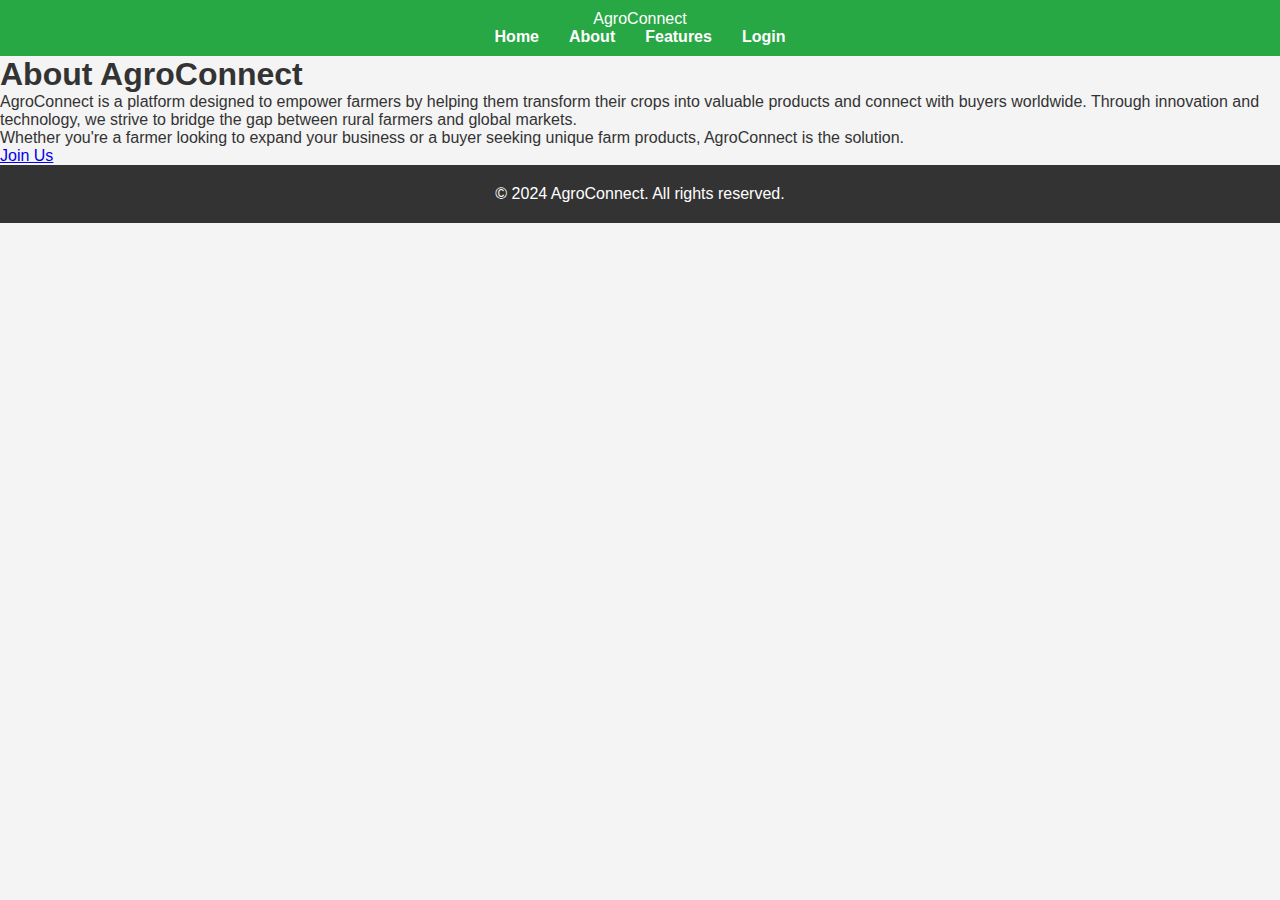
<file: about.html>
<!DOCTYPE html>
<html lang="en">
<head>
    <meta charset="UTF-8">
    <meta name="viewport" content="width=device-width, initial-scale=1.0">
    <title>AgroConnect - About Us</title>
    <link rel="stylesheet" href="styles.css">
</head>
<body>
    <header>
        <nav>
            <div class="logo">AgroConnect</div>
            <ul>
                <li><a href="index.html">Home</a></li>
                <li><a href="about.html">About</a></li>
                <li><a href="features.html">Features</a></li>
                <li><a href="login.html">Login</a></li>
            </ul>
        </nav>
    </header>

    <section class="about-section">
        <h1>About AgroConnect</h1>
        <p>AgroConnect is a platform designed to empower farmers by helping them transform their crops into valuable products and connect with buyers worldwide. Through innovation and technology, we strive to bridge the gap between rural farmers and global markets.</p>
        <p>Whether you're a farmer looking to expand your business or a buyer seeking unique farm products, AgroConnect is the solution.</p>
        <a href="signup.html" class="cta-button">Join Us</a>
    </section>

    <footer>
        <p>&copy; 2024 AgroConnect. All rights reserved.</p>
    </footer>
</body>
</html>
</file>
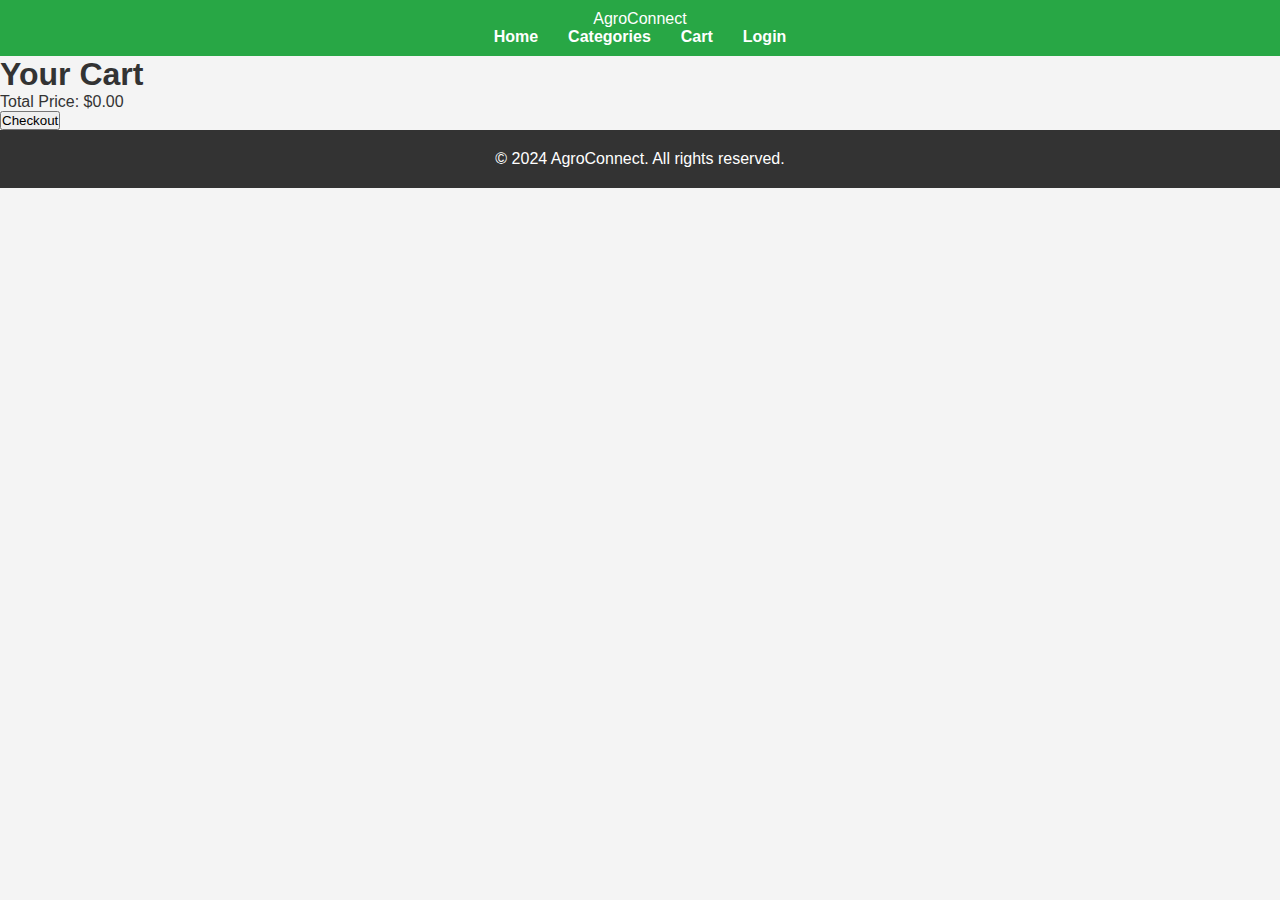
<file: cart.html>
<!DOCTYPE html>
<html lang="en">
<head>
    <meta charset="UTF-8">
    <meta name="viewport" content="width=device-width, initial-scale=1.0">
    <title>AgroConnect - Cart</title>
    <link rel="stylesheet" href="styles.css">
</head>
<body>
    <header>
        <nav>
            <div class="logo">AgroConnect</div>
            <ul>
                <li><a href="index.html">Home</a></li>
                <li><a href="categories.html">Categories</a></li>
                <li><a href="cart.html">Cart</a></li>
                <li><a href="login.html">Login</a></li>
            </ul>
        </nav>
    </header>

    <section class="cart-section">
        <h1>Your Cart</h1>
        <div id="cart-items">
            <!-- Cart items will be dynamically updated here -->
        </div>
        <p>Total Price: $<span id="total-price">0.00</span></p>
        <button class="btn" onclick="checkout()">Checkout</button>
    </section>

    <footer>
        <p>&copy; 2024 AgroConnect. All rights reserved.</p>
    </footer>

    <script src="cart.js"></script>
</body>
</html>
</file>
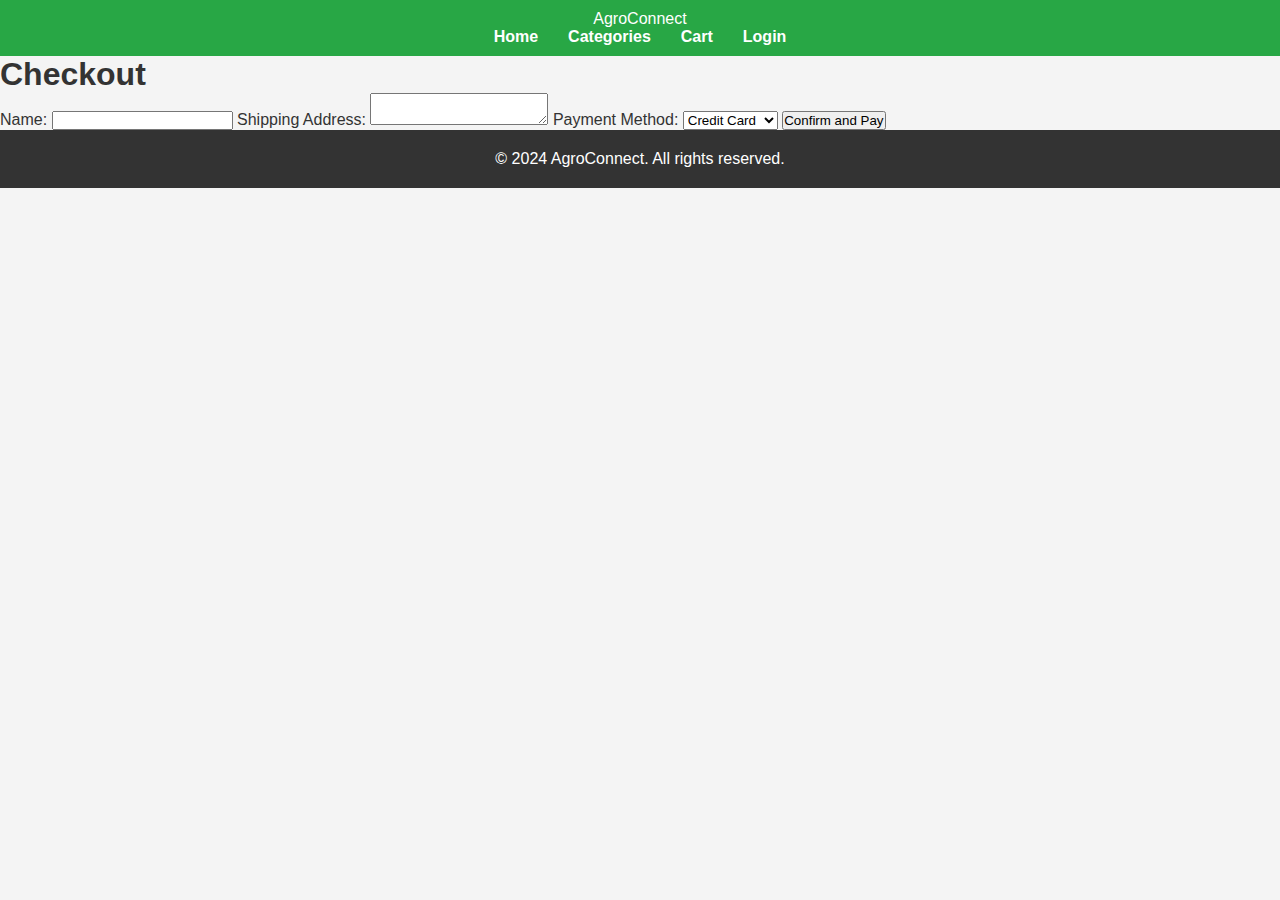
<file: checkout.html>
<!DOCTYPE html>
<html lang="en">
<head>
    <meta charset="UTF-8">
    <meta name="viewport" content="width=device-width, initial-scale=1.0">
    <title>AgroConnect - Checkout</title>
    <link rel="stylesheet" href="styles.css">
</head>
<body>
    <header>
        <nav>
            <div class="logo">AgroConnect</div>
            <ul>
                <li><a href="index.html">Home</a></li>
                <li><a href="categories.html">Categories</a></li>
                <li><a href="cart.html">Cart</a></li>
                <li><a href="login.html">Login</a></li>
            </ul>
        </nav>
    </header>

    <section class="checkout-section">
        <h1>Checkout</h1>
        <form action="payment.html" method="post">
            <label for="name">Name:</label>
            <input type="text" id="name" name="name" required>
            
            <label for="address">Shipping Address:</label>
            <textarea id="address" name="address" required></textarea>
            
            <label for="payment-method">Payment Method:</label>
            <select id="payment-method" name="payment-method" required>
                <option value="credit-card">Credit Card</option>
                <option value="paypal">PayPal</option>
                <option value="net-banking">Net Banking</option>
            </select>

            <button type="submit" class="btn">Confirm and Pay</button>
        </form>
    </section>

    <footer>
        <p>&copy; 2024 AgroConnect. All rights reserved.</p>
    </footer>
</body>
</html>
</file>
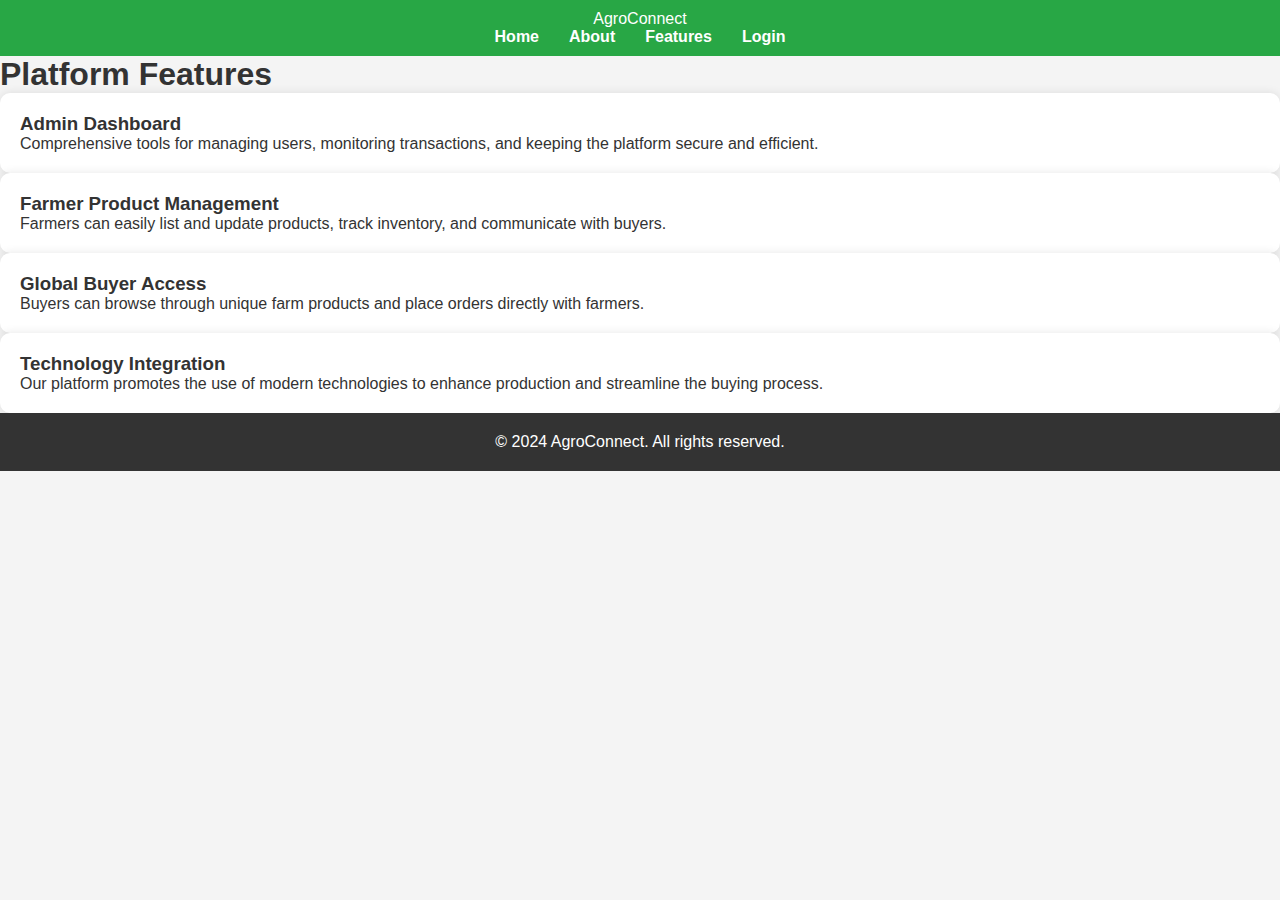
<file: features.html>
<!DOCTYPE html>
<html lang="en">
<head>
    <meta charset="UTF-8">
    <meta name="viewport" content="width=device-width, initial-scale=1.0">
    <title>AgroConnect - Features</title>
    <link rel="stylesheet" href="styles.css">
</head>
<body>
    <header>
        <nav>
            <div class="logo">AgroConnect</div>
            <ul>
                <li><a href="index.html">Home</a></li>
                <li><a href="about.html">About</a></li>
                <li><a href="features.html">Features</a></li>
                <li><a href="login.html">Login</a></li>
            </ul>
        </nav>
    </header>

    <section class="features-section">
        <h1>Platform Features</h1>
        <div class="features-list">
            <div class="feature-item">
                <h3>Admin Dashboard</h3>
                <p>Comprehensive tools for managing users, monitoring transactions, and keeping the platform secure and efficient.</p>
            </div>
            <div class="feature-item">
                <h3>Farmer Product Management</h3>
                <p>Farmers can easily list and update products, track inventory, and communicate with buyers.</p>
            </div>
            <div class="feature-item">
                <h3>Global Buyer Access</h3>
                <p>Buyers can browse through unique farm products and place orders directly with farmers.</p>
            </div>
            <div class="feature-item">
                <h3>Technology Integration</h3>
                <p>Our platform promotes the use of modern technologies to enhance production and streamline the buying process.</p>
            </div>
        </div>
    </section>

    <footer>
        <p>&copy; 2024 AgroConnect. All rights reserved.</p>
    </footer>
</body>
</html>
</file>
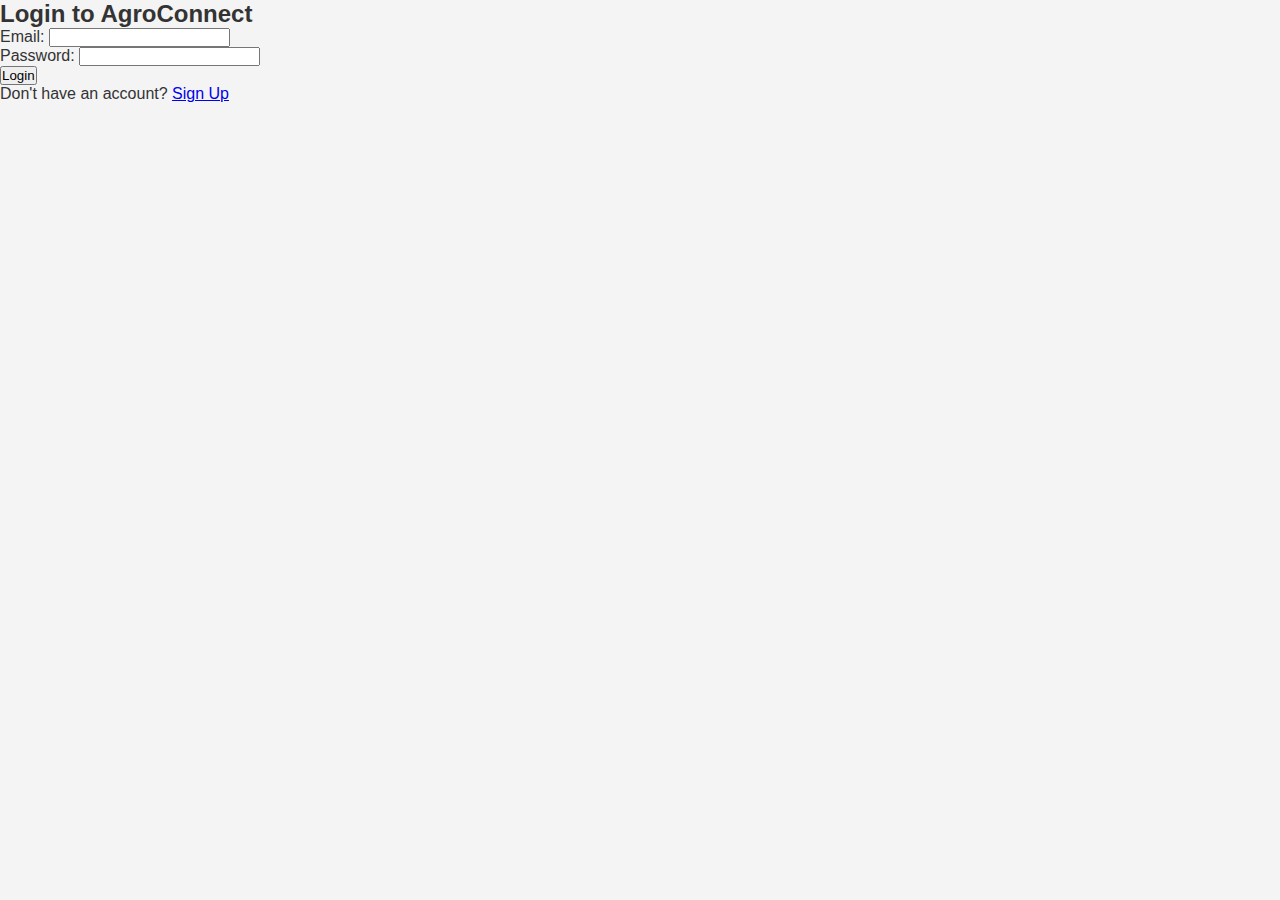
<file: login.html>
<!DOCTYPE html>
<html lang="en">
<head>
    <meta charset="UTF-8">
    <meta name="viewport" content="width=device-width, initial-scale=1.0">
    <title>AgroConnect - Login</title>
    <link rel="stylesheet" href="styles.css">
</head>
<body>
    <div class="form-container">
        <h2>Login to AgroConnect</h2>
        <form action="#" method="POST">
            <div class="input-group">
                <label for="email">Email:</label>
                <input type="email" id="email" name="email" required>
            </div>
            <div class="input-group">
                <label for="password">Password:</label>
                <input type="password" id="password" name="password" required>
            </div>
            <button type="submit" class="btn">Login</button>
            <p class="text">Don't have an account? <a href="signup.html">Sign Up</a></p>
        </form>
    </div>
</body>
</html>
</file>
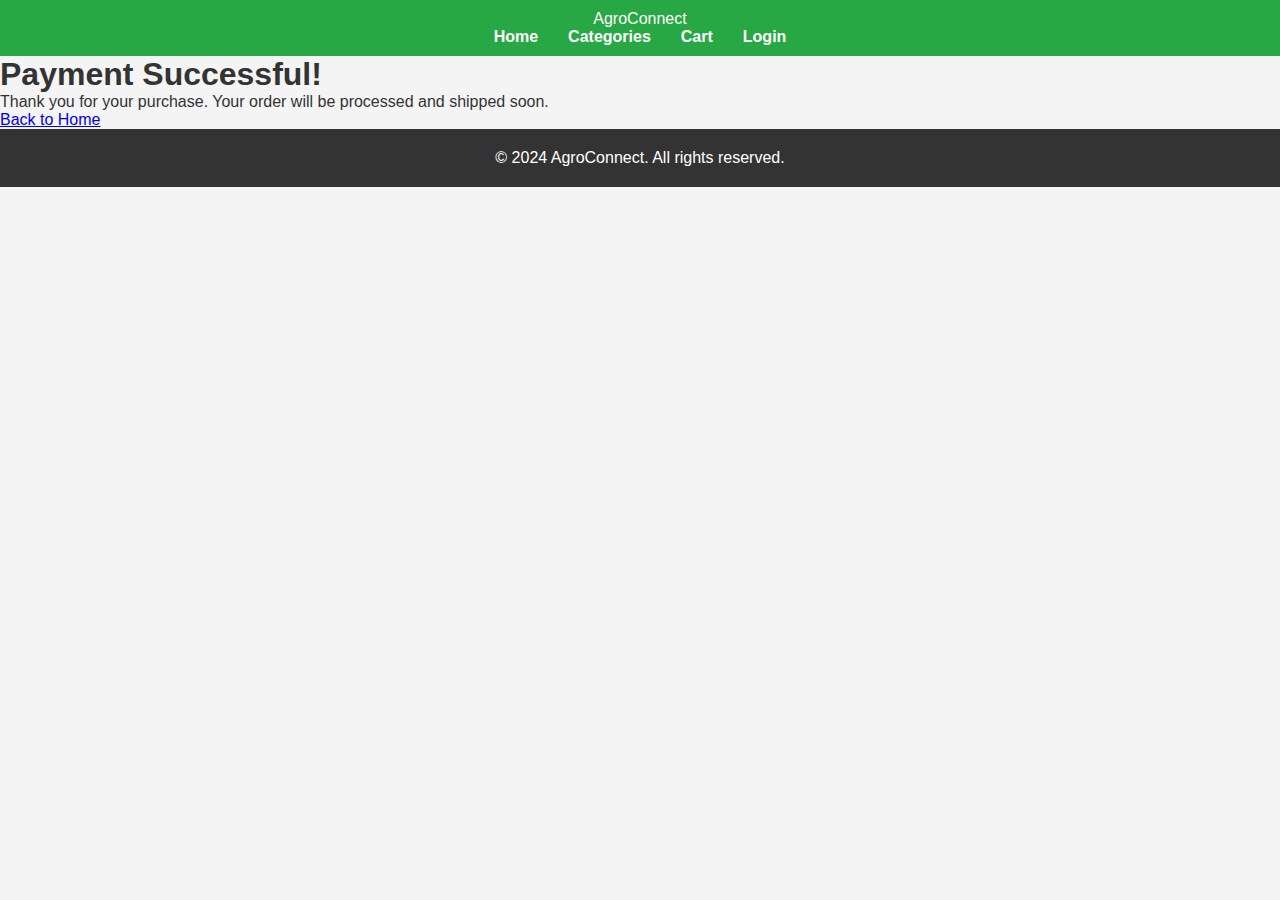
<file: payment.html>
<!DOCTYPE html>
<html lang="en">
<head>
    <meta charset="UTF-8">
    <meta name="viewport" content="width=device-width, initial-scale=1.0">
    <title>AgroConnect - Payment Confirmation</title>
    <link rel="stylesheet" href="styles.css">
</head>
<body>
    <header>
        <nav>
            <div class="logo">AgroConnect</div>
            <ul>
                <li><a href="index.html">Home</a></li>
                <li><a href="categories.html">Categories</a></li>
                <li><a href="cart.html">Cart</a></li>
                <li><a href="login.html">Login</a></li>
            </ul>
        </nav>
    </header>

    <section class="confirmation-section">
        <h1>Payment Successful!</h1>
        <p>Thank you for your purchase. Your order will be processed and shipped soon.</p>
        <a href="index.html" class="btn">Back to Home</a>
    </section>

    <footer>
        <p>&copy; 2024 AgroConnect. All rights reserved.</p>
    </footer>
</body>
</html>
</file>
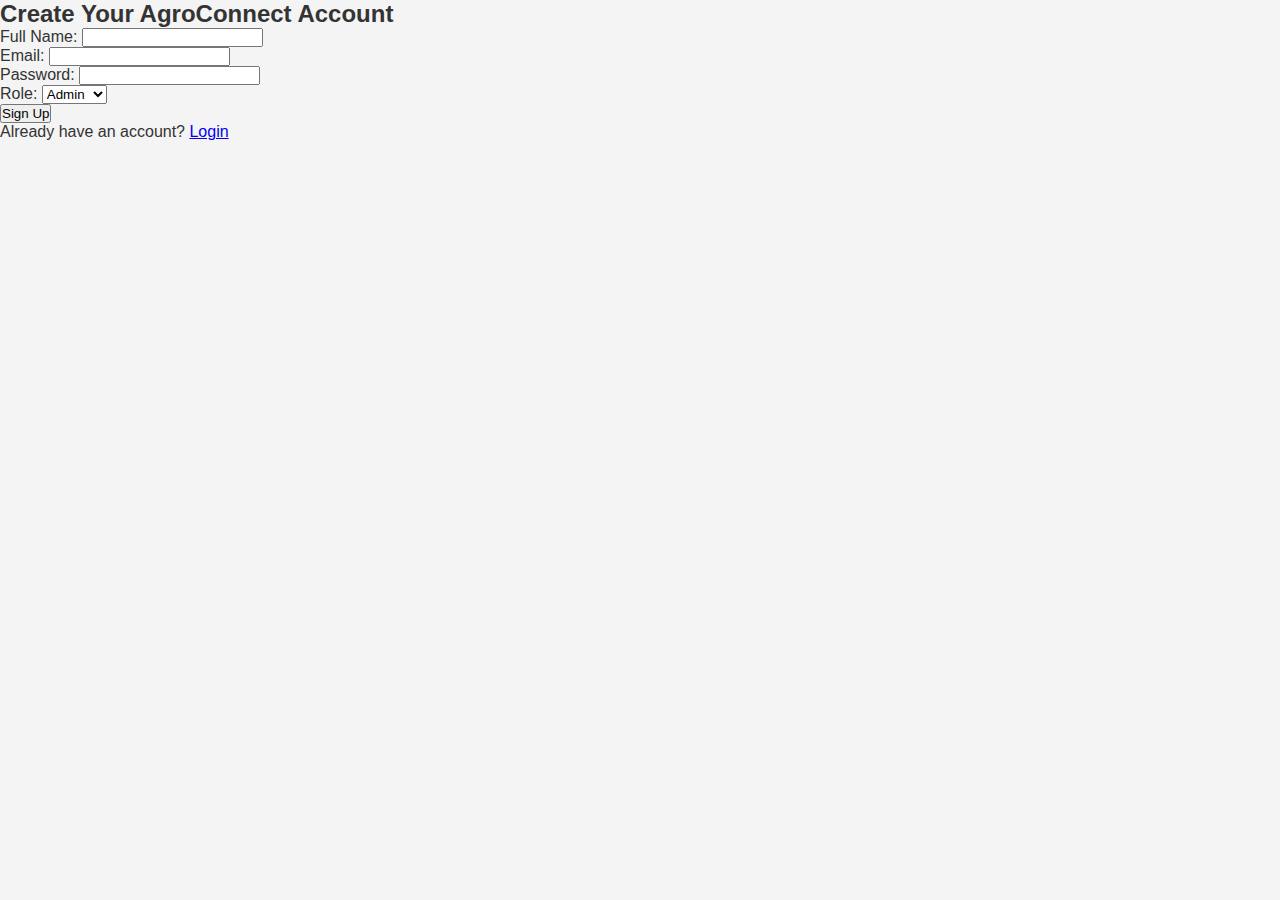
<file: signup.html>
<!DOCTYPE html>
<html lang="en">
<head>
    <meta charset="UTF-8">
    <meta name="viewport" content="width=device-width, initial-scale=1.0">
    <title>AgroConnect - Signup</title>
    <link rel="stylesheet" href="styles.css">
</head>
<body>
    <div class="form-container">
        <h2>Create Your AgroConnect Account</h2>
        <form action="#" method="POST">
            <div class="input-group">
                <label for="name">Full Name:</label>
                <input type="text" id="name" name="name" required>
            </div>
            <div class="input-group">
                <label for="email">Email:</label>
                <input type="email" id="email" name="email" required>
            </div>
            <div class="input-group">
                <label for="password">Password:</label>
                <input type="password" id="password" name="password" required>
            </div>
            <div class="input-group">
                <label for="role">Role:</label>
                <select id="role" name="role" required>
                    <option value="admin">Admin</option>
                    <option value="farmer">Farmer</option>
                    <option value="buyer">Buyer</option>
                </select>
            </div>
            <button type="submit" class="btn">Sign Up</button>
            <p class="text">Already have an account? <a href="login.html">Login</a></p>
        </form>
    </div>
</body>
</html>
</file>
<file: styles.css>
/* Reset some basic styles */
* {
    margin: 0;
    padding: 0;
    box-sizing: border-box;
}

body {
    font-family: 'Arial', sans-serif;
    background-color: #f4f4f4;
    color: #333;
}

header {
    background-color: #28a745;
    color: white;
    padding: 10px 0;
    text-align: center;
}

header nav ul {
    list-style: none;
    display: flex;
    justify-content: center;
}

header nav ul li {
    margin: 0 15px;
}

header nav ul li a {
    color: white;
    text-decoration: none;
    font-weight: bold;
}

.hero {
    background-image: url('images/hero-image.jpg');
    background-size: cover;
    background-position: center;
    padding: 100px 20px;
    text-align: center;
    color: white;
}

.hero-content h1 {
    font-size: 2.5rem;
    margin-bottom: 10px;
}

.hero-content p {
    font-size: 1.2rem;
}

.hero-content .btn {
    padding: 10px 20px;
    background-color: #fff;
    color: #28a745;
    border: none;
    border-radius: 5px;
    font-size: 1.2rem;
}

.features, .categories {
    margin: 40px 0;
    text-align: center;
}

.feature-grid, .category-grid {
    display: grid;
    grid-template-columns: repeat(auto-fit, minmax(250px, 1fr));
    gap: 20px;
    padding: 0 20px;
}

.feature-item, .category-item {
    background-color: white;
    padding: 20px;
    border-radius: 10px;
    box-shadow: 0 0 10px rgba(0, 0, 0, 0.1);
}

.feature-item img, .category-item img {
    width: 100%;
    height: 200px;
    object-fit: cover;
    border-radius: 10px;
}

footer {
    background-color: #333;
    color: white;
    padding: 20px;
    text-align: center;
}

footer nav ul {
    list-style: none;
    display: flex;
    justify-content: center;
}

footer nav ul li {
    margin: 0 10px;
}

footer nav ul li a {
    color: white;
    text-decoration: none;
}

/* Media Queries for Responsiveness */
@media (max-width: 768px) {
    .hero-content h1 {
        font-size: 2rem;
    }

    .hero-content p {
        font-size: 1rem;
    }
}
</file>
